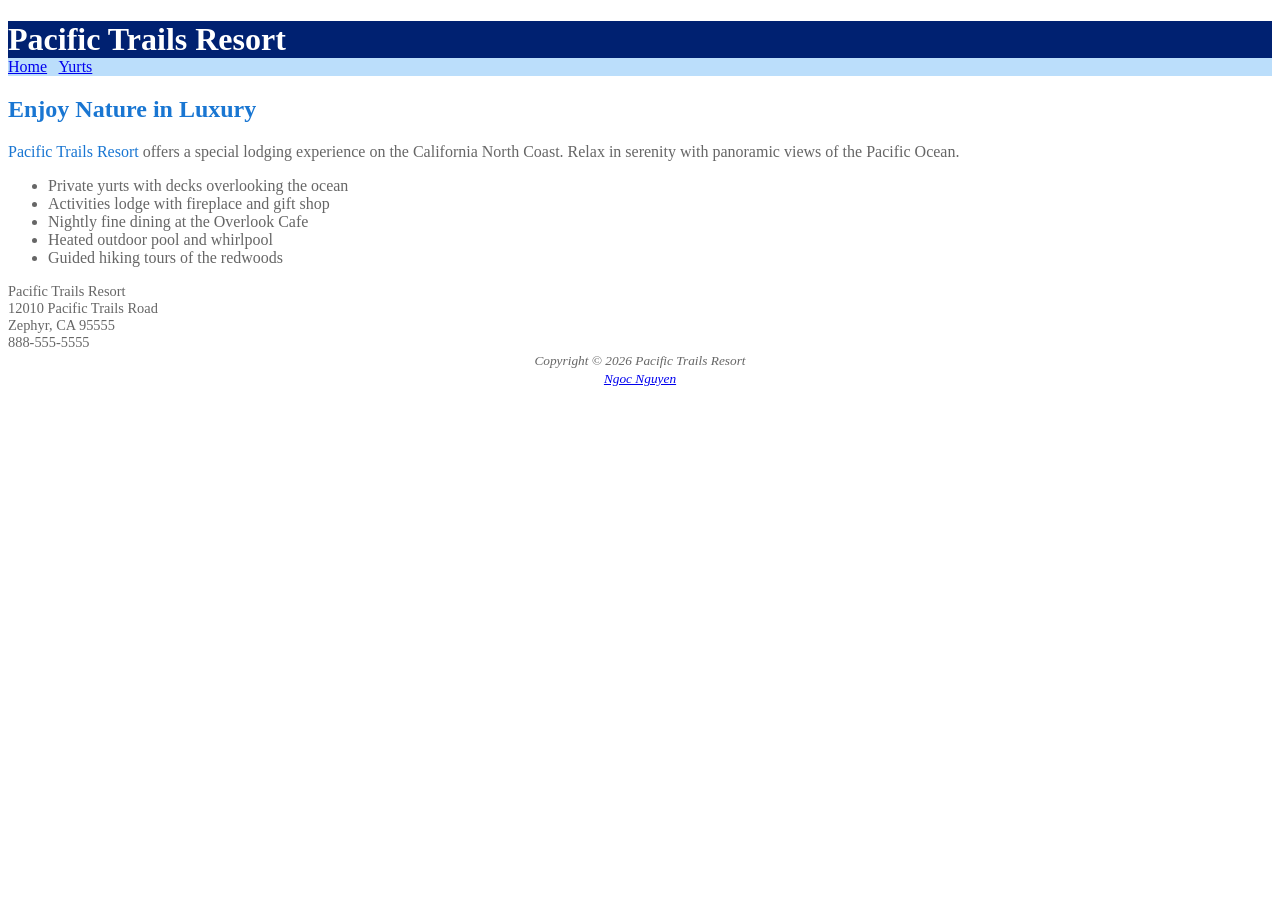
<file: nnguyent-ch2CS/index.html>
<!DOCTYPE html>
<html lang="en">
<head>
    <title>Pacific Trails Resort</title>
    <meta charset="utf-8">
    <link rel="stylesheet" href="pacific.css">
</head>

<body>

<header>
    <h1>Pacific Trails Resort</h1>
</header>

<nav>
    <a href="index.html">Home</a> &nbsp;
    <a href="yurts.html">Yurts</a>
</nav>

<main>

    <h2>Enjoy Nature in Luxury</h2>

    <p>
        <span style="color:#1976D2;">Pacific Trails Resort</span>
        offers a special lodging experience on the California
        North Coast. Relax in serenity with panoramic views
        of the Pacific Ocean.
    </p>

    <ul>
        <li>Private yurts with decks overlooking the ocean</li>
        <li>Activities lodge with fireplace and gift shop</li>
        <li>Nightly fine dining at the Overlook Cafe</li>
        <li>Heated outdoor pool and whirlpool</li>
        <li>Guided hiking tours of the redwoods</li>
    </ul>

    <div id="contact">
        Pacific Trails Resort<br>
        12010 Pacific Trails Road<br>
        Zephyr, CA 95555<br>
        888-555-5555
    </div>

</main>

<footer style="text-align:center;">

    <small><i>
        Copyright &copy; 2026 Pacific Trails Resort
    </i></small>
    <br>

    <small><i>
        <a href="mailto:aava91004@gmail.com">
            Ngoc Nguyen
        </a>
    </i></small>

</footer>

</body>
</html>
</file>
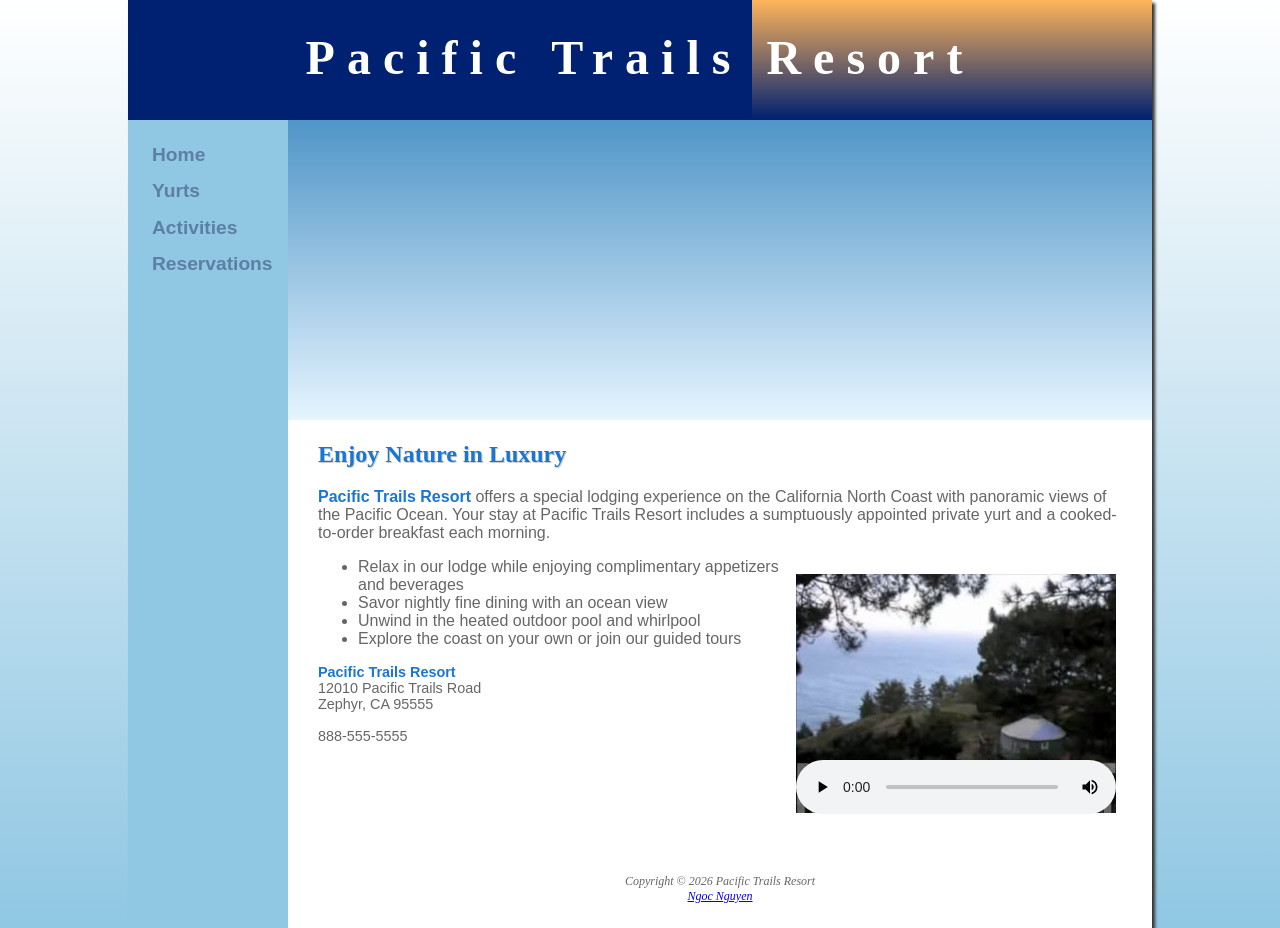
<file: nnguyent-ch10CS/nnguyent-ch10CS/index.html>
<!DOCTYPE html>
<html lang="en">
<head>
    <title>Pacific Trails Resort</title>
    <meta charset="utf-8">
    <meta name="viewport" content="width=device-width, initial-scale=1.0">
    <link rel="stylesheet" href="pacific.css">
    <meta name="description" content="Pacific Trails Resort offers luxury yurt lodging, outdoor activities, and ocean views on the California coast.">
</head>
<body>
<div id="wrapper">
    <header>
        <h1><a href="index.html">Pacific Trails Resort</a></h1>
    </header>

    <nav>
        <ul>
            <li><a href="index.html">Home</a></li>
            <li><a href="yurts.html">Yurts</a></li>
            <li><a href="activities.html">Activities</a></li>
            <li><a href="reservations.html">Reservations</a></li>
        </ul>
    </nav>

    <div id="homehero"></div>

    <main>
        <h2>Enjoy Nature in Luxury</h2>
        <p>
            <span class="resort">Pacific Trails Resort</span> offers a special lodging
            experience on the California North Coast with panoramic views of the Pacific Ocean.
            Your stay at Pacific Trails Resort includes a sumptuously appointed private yurt
            and a cooked-to-order breakfast each morning.
        </p>

        <video controls poster="pacifictrailsresort.jpg" width="320" height="240">
            <source src="pacifictrailsresort.mp4" type="video/mp4">
            <source src="pacifictrailsresort.ogv" type="video/ogg">
            <a href="pacifictrailsresort.mov">Pacific Trails Resort Video</a>
        </video>

        <ul>
            <li>Relax in our lodge while enjoying complimentary appetizers and beverages</li>
            <li>Savor nightly fine dining with an ocean view</li>
            <li>Unwind in the heated outdoor pool and whirlpool</li>
            <li>Explore the coast on your own or join our guided tours</li>
        </ul>


        <div id="contact">
            <span class="resort">Pacific Trails Resort</span><br>
            12010 Pacific Trails Road<br>
            Zephyr, CA 95555<br><br>
            888-555-5555
        </div>
    </main>

    <footer>
        Copyright &copy; 2026 Pacific Trails Resort<br>
        <a href="mailto:aava91004@gmail.com">Ngoc Nguyen</a>
    </footer>
</div>
</body>
</html>
</file>
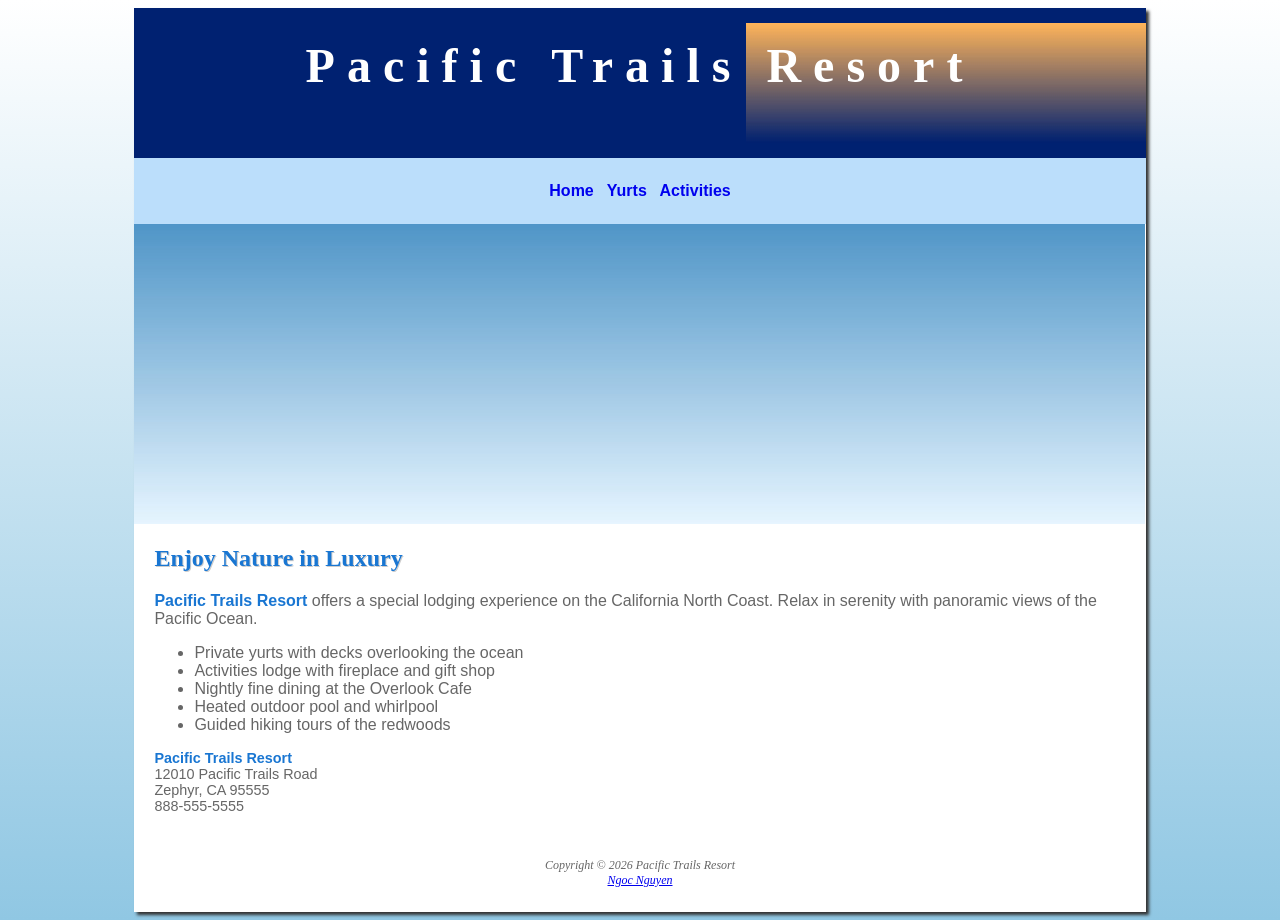
<file: nnguyent-ch6CS/nnguyent-ch6CS/index.html>
<!DOCTYPE html>
<html lang="en">
<head>
    <title>Pacific Trails Resort</title>
    <meta charset="utf-8">
    <link rel="stylesheet" href="pacific.css">
</head>
<body>
<div id="wrapper">
    <header>
        <h1>Pacific Trails Resort</h1>
    </header>

    <nav>
        <a href="index.html">Home</a> &nbsp;
        <a href="yurts.html">Yurts</a> &nbsp;
        <a href="activities.html">Activities</a>
    </nav>

    <div id="homehero"></div>

    <main>
        <h2>Enjoy Nature in Luxury</h2>

        <p>
            <span class="resort">Pacific Trails Resort</span> offers a special lodging
            experience on the California North Coast. Relax in serenity with panoramic
            views of the Pacific Ocean.
        </p>

        <ul>
            <li>Private yurts with decks overlooking the ocean</li>
            <li>Activities lodge with fireplace and gift shop</li>
            <li>Nightly fine dining at the Overlook Cafe</li>
            <li>Heated outdoor pool and whirlpool</li>
            <li>Guided hiking tours of the redwoods</li>
        </ul>

        <div id="contact">
            <span class="resort">Pacific Trails Resort</span><br>
            12010 Pacific Trails Road<br>
            Zephyr, CA 95555<br>
            888-555-5555
        </div>
    </main>

    <footer>
        Copyright &copy; 2026 Pacific Trails Resort<br>
        <a href="mailto:aava91004@gmail.com">Ngoc Nguyen</a>
    </footer>
</div>
</body>
</html>
</file>
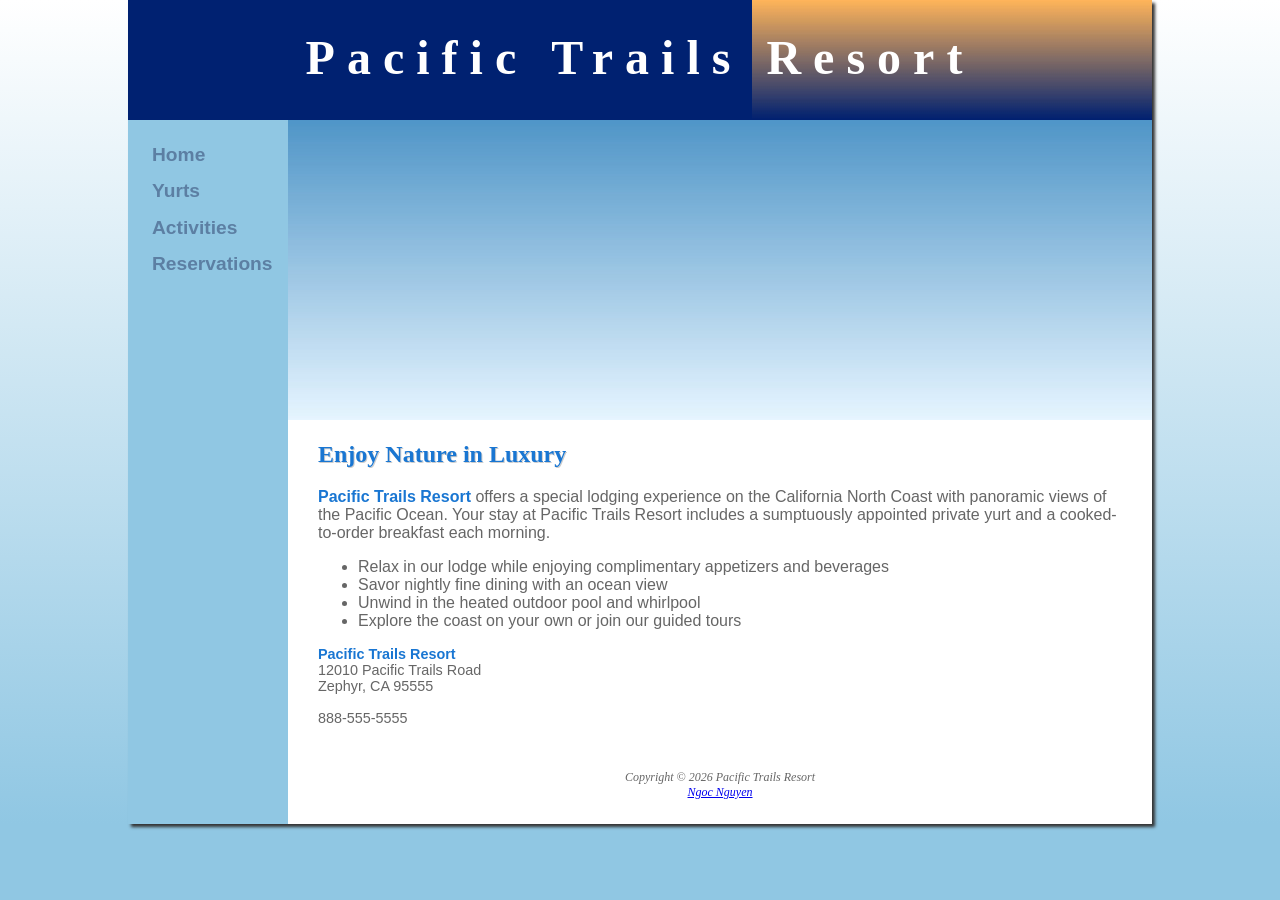
<file: nnguyent-ch8CS/nnguyent-ch8CS/index.html>
<!DOCTYPE html>
<html lang="en">
<head>
    <title>Pacific Trails Resort</title>
    <meta charset="utf-8">
    <meta name="viewport" content="width=device-width, initial-scale=1.0">
    <link rel="stylesheet" href="pacific.css">
</head>
<body>
<div id="wrapper">
    <header>
        <h1><a href="index.html">Pacific Trails Resort</a></h1>
    </header>

    <nav>
        <ul>
            <li><a href="index.html">Home</a></li>
            <li><a href="yurts.html">Yurts</a></li>
            <li><a href="activities.html">Activities</a></li>
            <li><a href="reservations.html">Reservations</a></li>
        </ul>
    </nav>

    <div id="homehero"></div>

    <main>
        <h2>Enjoy Nature in Luxury</h2>
        <p>
            <span class="resort">Pacific Trails Resort</span> offers a special lodging
            experience on the California North Coast with panoramic views of the Pacific Ocean.
            Your stay at Pacific Trails Resort includes a sumptuously appointed private yurt
            and a cooked-to-order breakfast each morning.
        </p>
        <ul>
            <li>Relax in our lodge while enjoying complimentary appetizers and beverages</li>
            <li>Savor nightly fine dining with an ocean view</li>
            <li>Unwind in the heated outdoor pool and whirlpool</li>
            <li>Explore the coast on your own or join our guided tours</li>
        </ul>
        <div id="contact">
            <span class="resort">Pacific Trails Resort</span><br>
            12010 Pacific Trails Road<br>
            Zephyr, CA 95555<br><br>
            888-555-5555
        </div>
    </main>

    <footer>
        Copyright &copy; 2026 Pacific Trails Resort<br>
        <a href="mailto:aava91004@gmail.com">Ngoc Nguyen</a>
    </footer>
</div>
</body>
</html>
</file>
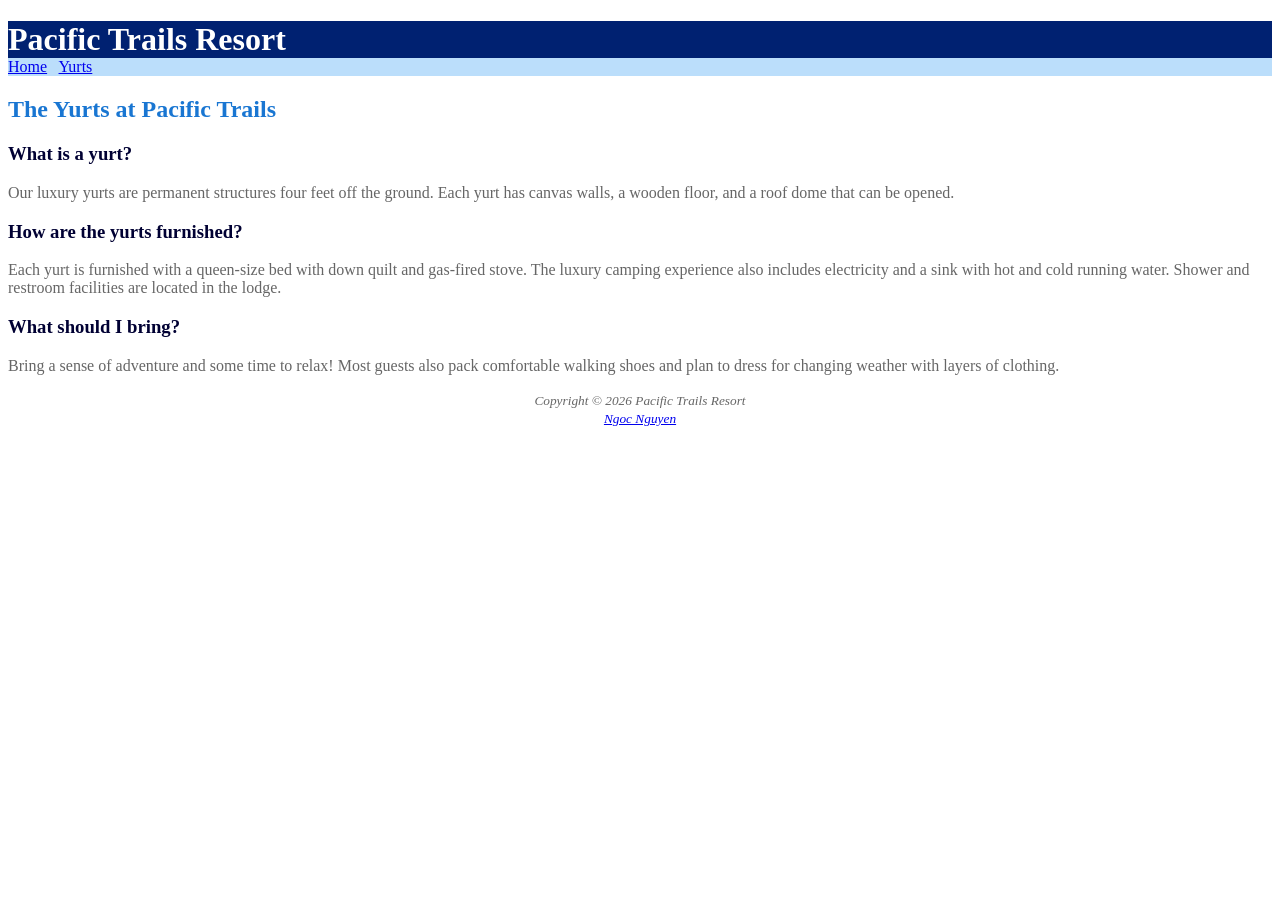
<file: nnguyent-ch2CS/yurts.html>
<!DOCTYPE html>
<html lang="en">
<head>
    <title>Pacific Trails Resort :: Yurts</title>
    <meta charset="utf-8">
    <link rel="stylesheet" href="pacific.css">
</head>

<body>

<header>
    <h1>Pacific Trails Resort</h1>
</header>

<nav>
    <a href="index.html">Home</a> &nbsp;
    <a href="yurts.html">Yurts</a>
</nav>

<main>

    <h2>The Yurts at Pacific Trails</h2>

    <h3>What is a yurt?</h3>

    <p>
        Our luxury yurts are permanent structures four feet off the ground.
        Each yurt has canvas walls, a wooden floor, and a roof dome that can
        be opened.
    </p>

    <h3>How are the yurts furnished?</h3>

    <p>
        Each yurt is furnished with a queen-size bed with down quilt and
        gas-fired stove. The luxury camping experience also includes electricity
        and a sink with hot and cold running water. Shower and restroom facilities
        are located in the lodge.
    </p>

    <h3>What should I bring?</h3>

    <p>
        Bring a sense of adventure and some time to relax! Most guests also pack
        comfortable walking shoes and plan to dress for changing weather with
        layers of clothing.
    </p>

</main>

<footer style="text-align:center;">
    <small><i>
        Copyright &copy; 2026 Pacific Trails Resort
    </i></small>
    <br>

    <small><i>
        <a href="mailto:aava91004@gmail.com">
            Ngoc Nguyen
        </a>
    </i></small>
</footer>

</body>
</html>
</file>
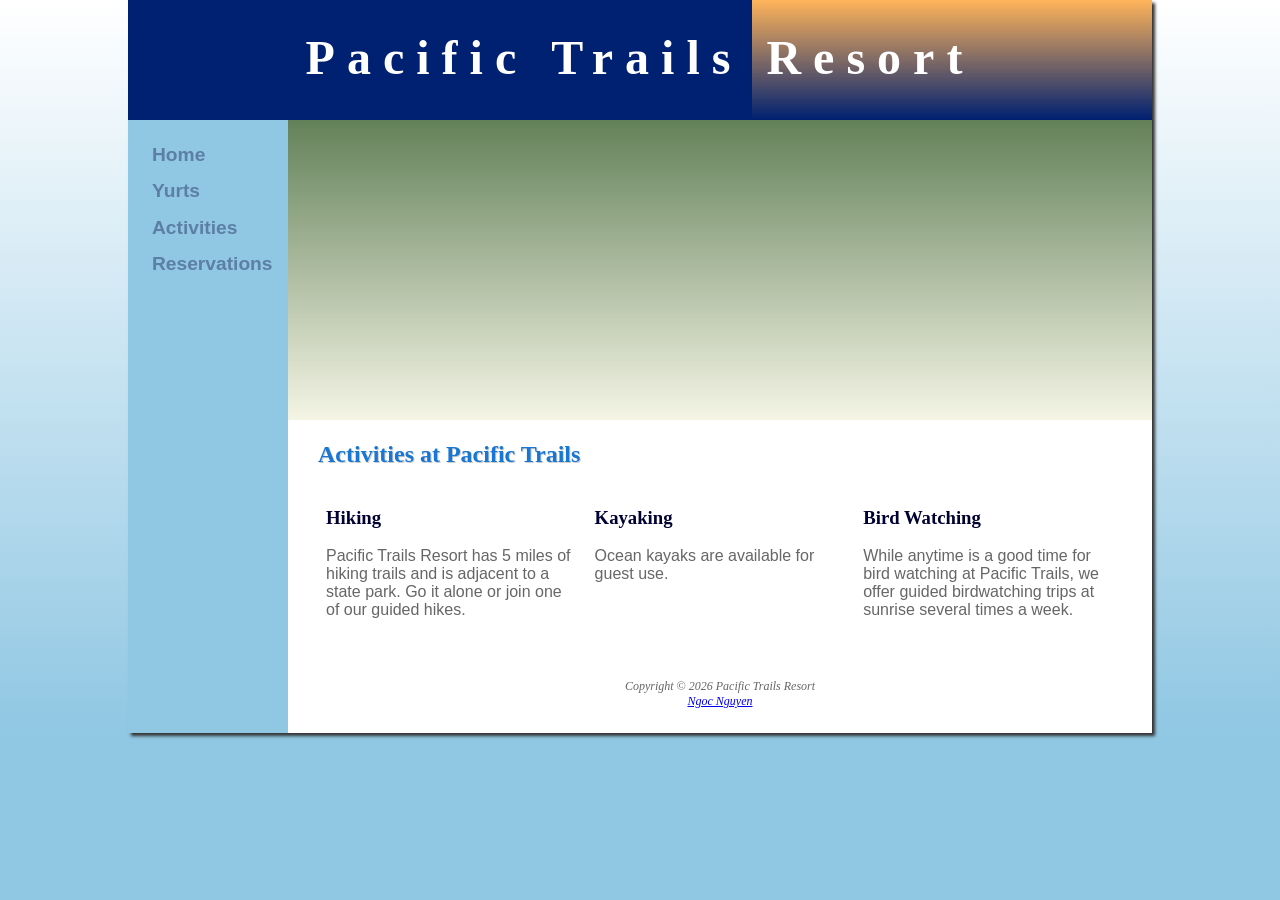
<file: nnguyent-ch10CS/nnguyent-ch10CS/activities.html>
<!DOCTYPE html>
<html lang="en">
<head>
    <title>Pacific Trails Resort :: Activities</title>
    <meta charset="utf-8">
    <meta name="viewport" content="width=device-width, initial-scale=1.0">
    <link rel="stylesheet" href="pacific.css">
    <meta name="description"
      content="Pacific Trails Resort offers luxury yurt lodging, outdoor activities, and ocean views on the California coast.">
</head>
<body>
<div id="wrapper">
    <header>
        <h1><a href="index.html">Pacific Trails Resort</a></h1>
    </header>

    <nav>
        <ul>
            <li><a href="index.html">Home</a></li>
            <li><a href="yurts.html">Yurts</a></li>
            <li><a href="activities.html">Activities</a></li>
            <li><a href="reservations.html">Reservations</a></li>
        </ul>
    </nav>

    <div id="trailhero"></div>

    <main>
        <h2>Activities at Pacific Trails</h2>
        <section>
            <h3>Hiking</h3>
            <p>
                Pacific Trails Resort has 5 miles of hiking trails and is adjacent to a state
                park. Go it alone or join one of our guided hikes.
            </p>
        </section>
        <section>
            <h3>Kayaking</h3>
            <p>
                Ocean kayaks are available for guest use.
            </p>
        </section>
        <section>
            <h3>Bird Watching</h3>
            <p>
                While anytime is a good time for bird watching at Pacific Trails, we offer
                guided birdwatching trips at sunrise several times a week.
            </p>
        </section>
    </main>

    <footer>
        Copyright &copy; 2026 Pacific Trails Resort<br>
        <a href="mailto:aava91004@gmail.com">Ngoc Nguyen</a>
    </footer>
</div>
</body>
</html>
</file>
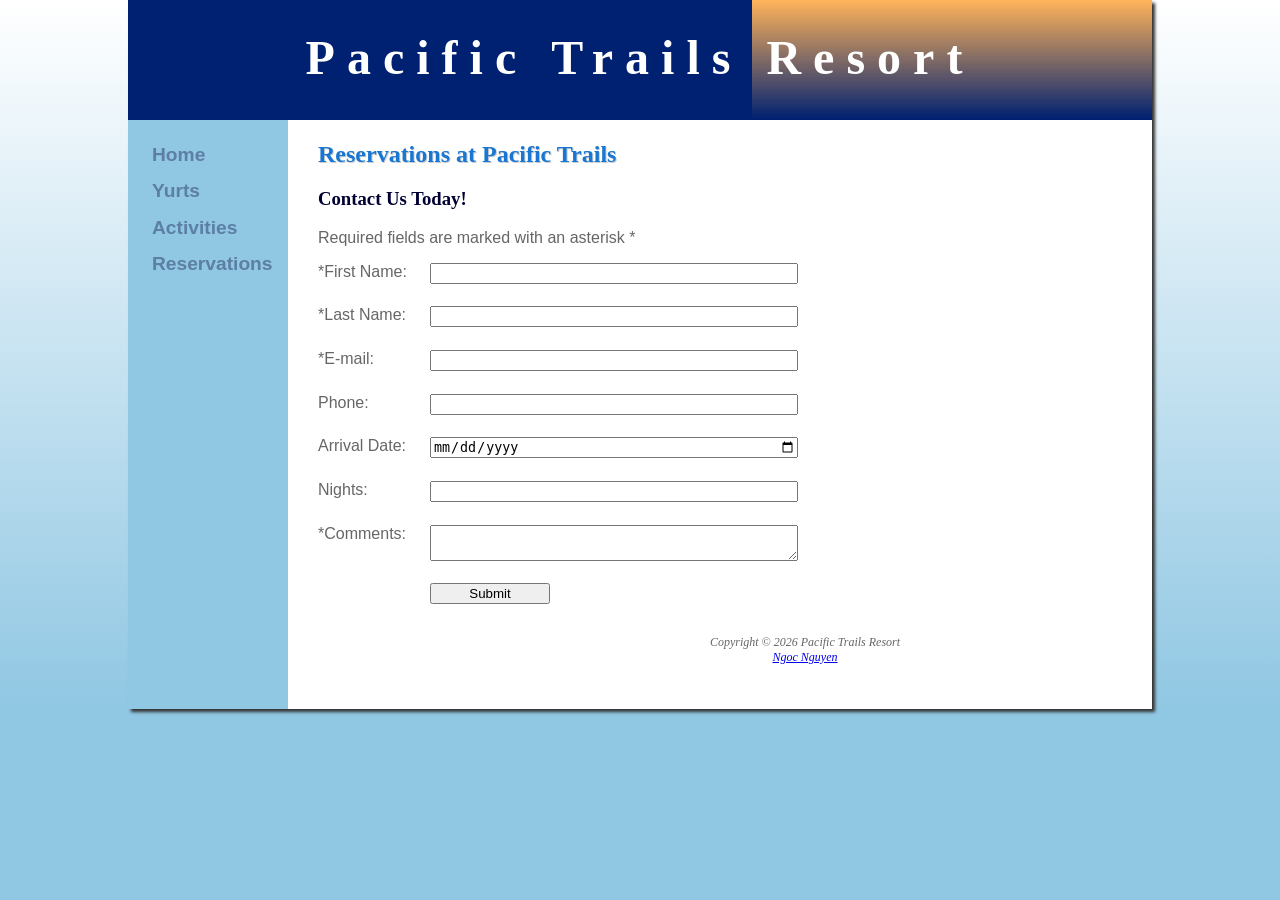
<file: nnguyent-ch10CS/nnguyent-ch10CS/reservations.html>
<!DOCTYPE html>
<html lang="en">
<head>
    <title>Pacific Trails Resort :: Reservations</title>
    <meta charset="utf-8">
    <meta name="viewport"
    content="width=device-width, initial-scale=1.0">
    <link rel="stylesheet" href="pacific.css">
    <meta name="description"
      content="Pacific Trails Resort offers luxury yurt lodging, outdoor activities, and ocean views on the California coast.">
</head>

<body>
<div id="wrapper">

<header>
    <h1><a href="index.html">Pacific Trails Resort</a></h1>
</header>

<nav>
    <ul>
        <li><a href="index.html">Home</a></li>
        <li><a href="yurts.html">Yurts</a></li>
        <li><a href="activities.html">Activities</a></li>
        <li><a href="reservations.html">Reservations</a></li>
    </ul>
</nav>


<main>
    <h2>Reservations at Pacific Trails</h2>
    <h3>Contact Us Today!</h3>
    
    <p>Required fields are marked with an asterisk *</p>

    <form method="get" action="https://webdevbasics.net/scripts/pacific.php">

        <label for="myFName">*First Name:</label>

        <input
            type="text"
            name="myFName"
            id="myFName"
            required>
    
        <label for="myLName">*Last Name:</label>
        
        <input
            type="text"
            name="myLName"
            id="myLName"
            required>
        
        <label for="myEmail">*E-mail:</label>
        
        <input
            type="email"
            name="myEmail"
            id="myEmail"
            required>
        
        <label for="myPhone">Phone:</label>
        
        <input
            type="tel"
            name="myPhone"
            id="myPhone"
            maxlength="12">
        
        <label for="myArrival">Arrival Date:</label>

        <input 
            type="date" 
            name="myArrival" 
            id="myArrival">

        <label for="myNights">Nights:</label>
    
        <input
            type="number"
            name="myNights"
            id="myNights"
            min="1"
            max="14">

        <label for="myComments">*Comments:</label>
        
        <textarea
            name="myComments"
            id="myComments"
            rows="2"
            cols="30"
            required>
        </textarea>

        <input
        type="submit"
        value="Submit">
    </form>

<footer>
    Copyright &copy; 2026 Pacific Trails Resort<br>
    <a href="mailto:aava91004@gmail.com">
    Ngoc Nguyen
    </a>
</footer>

</main>


</div>
</body>
</html>
</file>
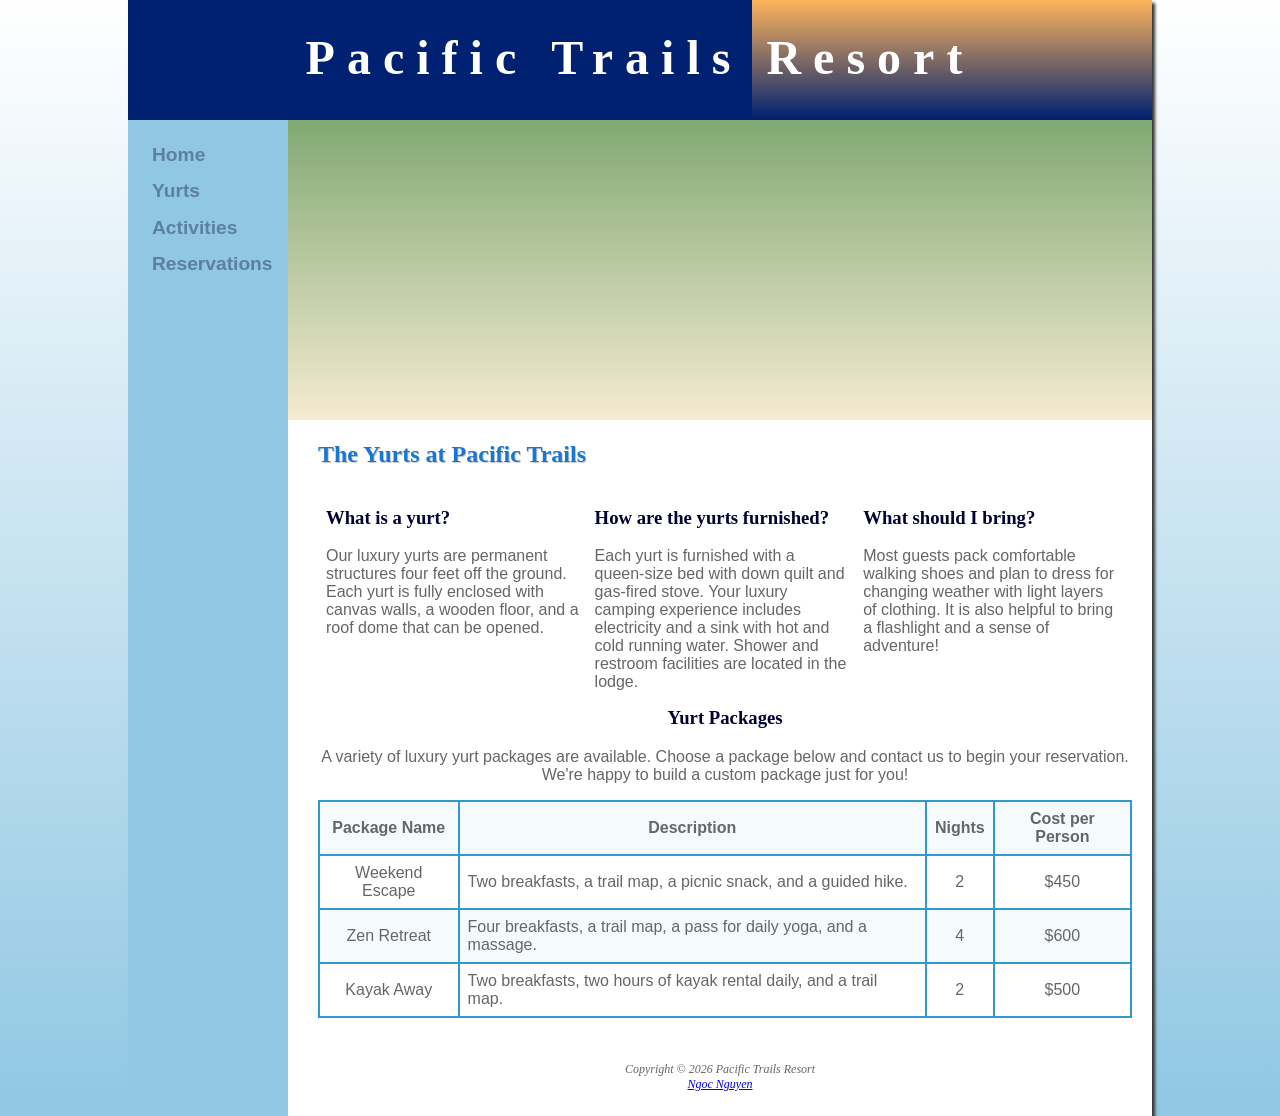
<file: nnguyent-ch10CS/nnguyent-ch10CS/yurts.html>
<!DOCTYPE html>
<html lang="en">
<head>
    <title>Pacific Trails Resort :: Yurts</title>
    <meta charset="utf-8">
    <meta name="viewport" content="width=device-width, initial-scale=1.0">
    <link rel="stylesheet" href="pacific.css">
    <meta name="description"
      content="Pacific Trails Resort offers luxury yurt lodging, outdoor activities, and ocean views on the California coast.">
</head>
<body>
<div id="wrapper">
    <header>
        <h1><a href="index.html">Pacific Trails Resort</a></h1>
    </header>

    <nav>
        <ul>
            <li><a href="index.html">Home</a></li>
            <li><a href="yurts.html">Yurts</a></li>
            <li><a href="activities.html">Activities</a></li>
            <li><a href="reservations.html">Reservations</a></li>
        </ul>
    </nav>

    <div id="yurthero"></div>

    <main>
        <h2>The Yurts at Pacific Trails</h2>
        <section>
            <h3>What is a yurt?</h3>
            <p>
                Our luxury yurts are permanent structures four feet off the ground.
                Each yurt is fully enclosed with canvas walls, a wooden floor, and a roof
                dome that can be opened.
            </p>
        </section>
        <section>
            <h3>How are the yurts furnished?</h3>
            <p>
                Each yurt is furnished with a queen-size bed with down quilt and gas-fired
                stove. Your luxury camping experience includes electricity and a sink with
                hot and cold running water. Shower and restroom facilities are located in the lodge.
            </p>
        </section>

        <section>
            <h3>What should I bring?</h3>
            <p>
                Most guests pack comfortable walking shoes and plan to dress for changing
                weather with light layers of clothing. It is also helpful to bring a flashlight
                and a sense of adventure!
            </p>
        </section>

        <div class="packages">
            <h3>Yurt Packages</h3>
            <p>A variety of luxury yurt packages are available. Choose a package below and contact us to begin your reservation. We're happy to build a custom package just for you!
            </p>
            
            <table>
                <tr>
                    <th>Package Name</th>
                    <th>Description</th>
                    <th>Nights</th>
                    <th>Cost per Person</th>
                </tr>

                <tr>
                    <td>Weekend Escape</td>
                    <td class="text">Two breakfasts, a trail map, a picnic snack, and a guided hike.</td>
                    <td>2</td>
                    <td>$450</td>
                </tr>

                <tr>
                    <td>Zen Retreat</td>
                    <td class="text">Four breakfasts, a trail map, a pass for daily yoga, and a massage.</td>
                    <td>4</td>
                    <td>$600</td>
                </tr>

                <tr>
                    <td>Kayak Away</td>
                    <td class="text">Two breakfasts, two hours of kayak rental daily, and a trail map.</td>
                    <td>2</td>
                    <td>$500</td>
                </tr>
            </table>
        </div>

    </main>

    <footer>
        Copyright &copy; 2026 Pacific Trails Resort<br>
        <a href="mailto:aava91004@gmail.com">Ngoc Nguyen</a>
    </footer>
</div>
</body>
</html>
</file>
<file: nnguyent-ch2CS/pacific.css>
body {
    background-color: #FFFFFF;
    color: #666666;
}

header {
    background-color: #002171;
    color: #FFFFFF;
}

nav {
    background-color: #BBDEFB;
}

h1 {
    margin-bottom: 0;
}

h2 {
    color: #1976D2;
}

h3 {
    color: #000033;
}

#contact {
    font-size: 90%;
}
</file>
<file: nnguyent-ch10CS/nnguyent-ch10CS/pacific.css>
* {
    box-sizing: border-box;
}

body {
    background-color: #90C7E3;
    background-image: linear-gradient(to bottom, #FFFFFF, #90C7E3);
    background-repeat: no-repeat;
    color: #666666;
    font-family: Arial, Helvetica, sans-serif;
    margin: 0;
}

form{
    display:flex;
    flex-direction:column;
    flex-wrap:nowrap;
}

input,
textarea{
    margin-bottom:.5em;
}

#wrapper {
    background-color: #90C7E3;
    box-shadow: 3px 3px 3px #333333;
    margin-left: auto;
    margin-right: auto;
    max-width: 2048px;
    min-width: 960px;
    width: 80%;
}

header {
    background-color: #002171;
    background-image: url(sunset.jpg);
    background-position: right;
    background-repeat: no-repeat;
    color: #FFFFFF;
    height: 120px;
    padding-top: 30px;
    text-align: center;
}

header a {
    color: #FFFFFF;
    text-decoration: none;
}

header a:hover {
    color: #90C7E3;
}

h1 {
    font-family: Georgia, "Times New Roman", serif;
    font-size: 3em;
    letter-spacing: 0.25em;
    margin-bottom: 0;
    margin-top: 0;
}

nav {
    float: left;
    font-weight: bold;
    padding: 1.5em;
    width: 160px;
}

nav ul {
    font-size: 1.2em;
    list-style-type: none;
    margin: 0;
    padding-left: 0;
}

nav li {
    padding-bottom: 0.75em;
}

nav a {
    text-decoration: none;
    transition: color 3s ease-out;
}

nav a:link {
    color: #5C7FA3;
}

nav a:visited {
    color: #344873;
}

nav a:hover {
    color: #A52A2A;
}

main {
    background-color: #FFFFFF;
    display: block;
    margin-left: 160px;
    overflow: auto;
    padding: 1px 20px 20px 30px;
}

main h2 {
    clear: both;
}

main section {
    float: left;
    padding-left: 0.5em;
    padding-right: 0.5em;
    width: 33%;
}

h2 {
    color: #1976D2;
    font-family: Georgia, "Times New Roman", serif;
    text-shadow: 1px 1px #CCCCCC;
}

h3 {
    color: #000033;
    font-family: Georgia, "Times New Roman", serif;
}

footer {
    background-color: #FFFFFF;
    font-family: Georgia, "Times New Roman", serif;
    font-size: 75%;
    font-style: italic;
    margin-left: 160px;
    padding: 2em;
    text-align: center;
}

.resort {
    color: #1976D2;
    font-weight: bold;
}

#contact {
    font-size: 90%;
}

#homehero {
    background-image: url(homehero.jpg);
    background-repeat: no-repeat;
    background-size: 100% 100%;
    height: 300px;
    margin-left: 160px;
}

#yurthero {
    background-image: url(yurthero.jpg);
    background-repeat: no-repeat;
    background-size: 100% 100%;
    height: 300px;
    margin-left: 160px;
}

#trailhero {
    background-image: url(trailhero.jpg);
    background-repeat: no-repeat;
    background-size: 100% 100%;
    height: 300px;
    margin-left: 160px;
}

.packages {
    clear: both;
}

.packages h3 {
    text-align: center;
}

.packages p {
    text-align: center;
}

table {
    border: 2px solid #3399CC;
    border-collapse: collapse;
}

td,
th {
    padding: 0.5em;
    border: 2px solid #3399CC;
}

td {
    text-align: center;
}

.text {
    text-align: left;
}

tr:nth-of-type(odd) {
    background-color: #F5FAFC;
}

video {
    float: right;
    margin: 1em;
}

@media (max-width: 1024px) {
    body {
        margin: 0;
        padding: 0;
    }

    #wrapper {
        box-shadow: none;
        min-width: 0;
        width: auto;
    }

    h1 {
        font-size: 2.5em;
        margin: 0;
    }

    nav {
        background-color: #BBDEFB;
        float: none;
        padding: 0.5em;
        text-align: center;
        width: auto;
    }

    nav li {
        display: inline;
        padding: 0.25em 0.75em;
    }

    main {
        margin-left: 0;
        padding: 1em;
    }

    footer {
        margin-left: 0;
    }

    #homehero,
    #yurthero,
    #trailhero {
        height: 300px;
        margin-left: 0;
    }
}

@media (max-width: 768px) {
    header {
        height: auto;
        padding: 1em;
    }

    h1 {
        font-size: 2em;
        letter-spacing: 0.1em;
    }

    nav {
        padding: 0;
    }

    nav li {
        display: block;
        padding: 0;
    }

    nav a {
        border-bottom: 1px solid #002171;
        display: block;
        padding: 0.5em;
    }

    main {
        padding: 0.1em 1em;
    }

    main section {
        float: none;
        padding-left: 0;
        padding-right: 0;
        width: 100%;
    }

    #homehero,
    #yurthero,
    #trailhero {
        height: 200px;
    }
}

@media (min-width: 600px) {
    form {
        width: 60%;
        max-width: 30em;
        display: grid;
        gap: 1em;
        grid-template-columns: 6em 1fr;
    }

    input[type="submit"] {
        grid-column: 2;
        width: 9em;
    }
}
</file>
<file: nnguyent-ch6CS/nnguyent-ch6CS/pacific.css>
body {
    background-color: #90C7E3;
    background-image: linear-gradient(to bottom, #FFFFFF, #90C7E3);
    background-repeat: no-repeat;
    color: #666666;
    font-family: Arial, Helvetica, sans-serif;
}

#wrapper {
    background-color: #FFFFFF;
    margin-left: auto;
    margin-right: auto;
    min-width: 960px;
    max-width: 2048px;
    width: 80%;
    box-shadow: 3px 3px 3px #333333;
}

header {
    background-color: #002171;
    background-image: url(sunset.jpg);
    background-position: right;
    background-repeat: no-repeat;
    color: #FFFFFF;
    height: 120px;
    padding-top: 30px;
    text-align: center;
}

h1 {
    font-family: Georgia, "Times New Roman", serif;
    font-size: 3em;
    letter-spacing: 0.25em;
    margin-top: 0;
    margin-bottom: 0;
}

nav {
    background-color: #BBDEFB;
    font-weight: bold;
    padding: 1.5em;
    text-align: center;
}

nav a {
    text-decoration: none;
}

main {
    background-color: #FFFFFF;
    display: block;
    padding: 1px 20px 20px 20px;
}

h2 {
    color: #1976D2;
    font-family: Georgia, "Times New Roman", serif;
    text-shadow: 1px 1px #CCCCCC;
}

h3 {
    color: #000033;
    font-family: Georgia, "Times New Roman", serif;
}

footer {
    background-color: #FFFFFF;
    font-family: Georgia, "Times New Roman", serif;
    font-size: 75%;
    font-style: italic;
    padding: 2em;
    text-align: center;
}

.resort {
    color: #1976D2;
    font-weight: bold;
}

#contact {
    font-size: 90%;
}

#homehero {
    background-image: url(homehero.jpg);
    background-repeat: no-repeat;
    background-size: 100% 100%;
    height: 300px;
}

#yurthero {
    background-image: url(yurthero.jpg);
    background-repeat: no-repeat;
    background-size: 100% 100%;
    height: 300px;
}

#trailhero {
    background-image: url(trailhero.jpg);
    background-repeat: no-repeat;
    background-size: 100% 100%;
    height: 300px;
}
</file>
<file: nnguyent-ch8CS/nnguyent-ch8CS/pacific.css>
* {
    box-sizing: border-box;
}

body {
    background-color: #90C7E3;
    background-image: linear-gradient(to bottom, #FFFFFF, #90C7E3);
    background-repeat: no-repeat;
    color: #666666;
    font-family: Arial, Helvetica, sans-serif;
    margin: 0;
}

form{
    display:flex;
    flex-direction:column;
    flex-wrap:nowrap;
}

input,
textarea{
    margin-bottom:.5em;
}

#wrapper {
    background-color: #90C7E3;
    box-shadow: 3px 3px 3px #333333;
    margin-left: auto;
    margin-right: auto;
    max-width: 2048px;
    min-width: 960px;
    width: 80%;
}

header {
    background-color: #002171;
    background-image: url(sunset.jpg);
    background-position: right;
    background-repeat: no-repeat;
    color: #FFFFFF;
    height: 120px;
    padding-top: 30px;
    text-align: center;
}

header a {
    color: #FFFFFF;
    text-decoration: none;
}

header a:hover {
    color: #90C7E3;
}

h1 {
    font-family: Georgia, "Times New Roman", serif;
    font-size: 3em;
    letter-spacing: 0.25em;
    margin-bottom: 0;
    margin-top: 0;
}

nav {
    float: left;
    font-weight: bold;
    padding: 1.5em;
    width: 160px;
}

nav ul {
    font-size: 1.2em;
    list-style-type: none;
    margin: 0;
    padding-left: 0;
}

nav li {
    padding-bottom: 0.75em;
}

nav a {
    text-decoration: none;
}

nav a:link {
    color: #5C7FA3;
}

nav a:visited {
    color: #344873;
}

nav a:hover {
    color: #A52A2A;
}

main {
    background-color: #FFFFFF;
    display: block;
    margin-left: 160px;
    overflow: auto;
    padding: 1px 20px 20px 30px;
}

main h2 {
    clear: both;
}

main section {
    float: left;
    padding-left: 0.5em;
    padding-right: 0.5em;
    width: 33%;
}

h2 {
    color: #1976D2;
    font-family: Georgia, "Times New Roman", serif;
    text-shadow: 1px 1px #CCCCCC;
}

h3 {
    color: #000033;
    font-family: Georgia, "Times New Roman", serif;
}

footer {
    background-color: #FFFFFF;
    font-family: Georgia, "Times New Roman", serif;
    font-size: 75%;
    font-style: italic;
    margin-left: 160px;
    padding: 2em;
    text-align: center;
}

.resort {
    color: #1976D2;
    font-weight: bold;
}

#contact {
    font-size: 90%;
}

#homehero {
    background-image: url(homehero.jpg);
    background-repeat: no-repeat;
    background-size: 100% 100%;
    height: 300px;
    margin-left: 160px;
}

#yurthero {
    background-image: url(yurthero.jpg);
    background-repeat: no-repeat;
    background-size: 100% 100%;
    height: 300px;
    margin-left: 160px;
}

#trailhero {
    background-image: url(trailhero.jpg);
    background-repeat: no-repeat;
    background-size: 100% 100%;
    height: 300px;
    margin-left: 160px;
}

.packages {
    clear: both;
}

.packages h3 {
    text-align: center;
}

.packages p {
    text-align: center;
}

table {
    border: 2px solid #3399CC;
    border-collapse: collapse;
}

td,
th {
    padding: 0.5em;
    border: 2px solid #3399CC;
}

td {
    text-align: center;
}

.text {
    text-align: left;
}

tr:nth-of-type(odd) {
    background-color: #F5FAFC;
}

@media (max-width: 1024px) {
    body {
        margin: 0;
        padding: 0;
    }

    #wrapper {
        box-shadow: none;
        min-width: 0;
        width: auto;
    }

    h1 {
        font-size: 2.5em;
        margin: 0;
    }

    nav {
        background-color: #BBDEFB;
        float: none;
        padding: 0.5em;
        text-align: center;
        width: auto;
    }

    nav li {
        display: inline;
        padding: 0.25em 0.75em;
    }

    main {
        margin-left: 0;
        padding: 1em;
    }

    footer {
        margin-left: 0;
    }

    #homehero,
    #yurthero,
    #trailhero {
        height: 300px;
        margin-left: 0;
    }
}

@media (max-width: 768px) {
    header {
        height: auto;
        padding: 1em;
    }

    h1 {
        font-size: 2em;
        letter-spacing: 0.1em;
    }

    nav {
        padding: 0;
    }

    nav li {
        display: block;
        padding: 0;
    }

    nav a {
        border-bottom: 1px solid #002171;
        display: block;
        padding: 0.5em;
    }

    main {
        padding: 0.1em 1em;
    }

    main section {
        float: none;
        padding-left: 0;
        padding-right: 0;
        width: 100%;
    }

    #homehero,
    #yurthero,
    #trailhero {
        height: 200px;
    }
}

@media (min-width: 600px) {
    form {
        width: 60%;
        max-width: 30em;
        display: grid;
        gap: 1em;
        grid-template-columns: 6em 1fr;
    }

    input[type="submit"] {
        grid-column: 2;
        width: 9em;
    }
}
</file>
